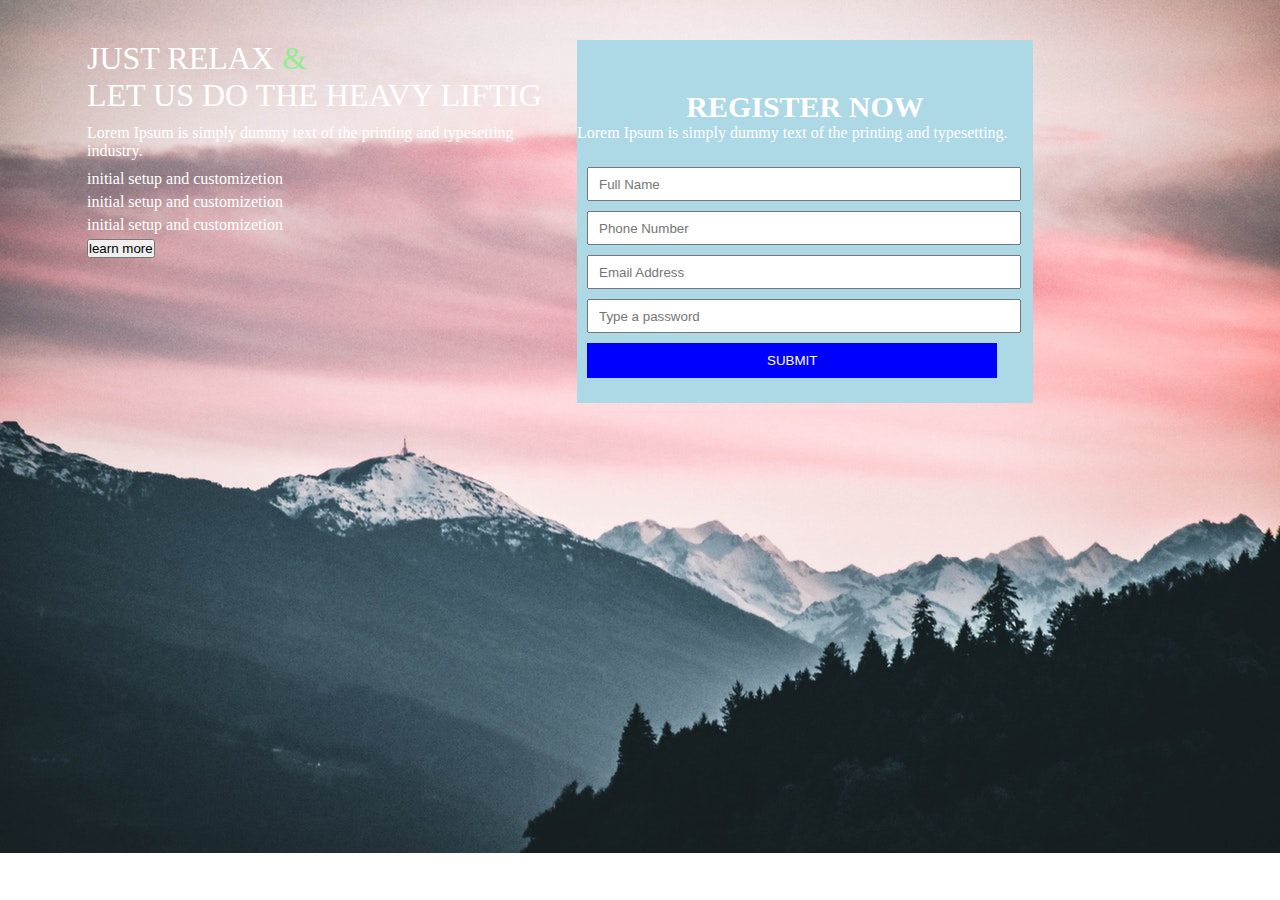
<file: index.html>
<!DOCTYPE html>
<html>
	<head>
		<title>psdo</title>
		<!--gogle fonts-->
		<!--font awesome-->
		<link rel="stylesheet" type="text/css" href="css/font-awesome.min.css">
		<!--theme css file-->
		<link rel="stylesheet" type="text/css" href="css/style.css">
	</head>
<body>
	<div class="container">
		<div class="about">
<div class="info">
<h2>just relax<font color="lightgreen"> &</font><br> let us do the heavy liftig</h2>
<p>Lorem Ipsum is simply dummy text of the printing and typesetting industry. </p>
<ul>
	<li><i clas="fa fa-check-circle"></i>initial setup and  customizetion</li>
	<li><i clas="fa fa-check-circle"></i>initial setup and  customizetion</li>
	<li><i clas="fa fa-check-circle"></i>initial setup and  customizetion</li>
</ul>
<button type="button" class="btn">learn more</button>
</div>
<div class=" form">
	<h2>register now</h2>
	<p>Lorem Ipsum is simply dummy text of the printing and typesetting.</p>
	<input type="text" placeholder="Full Name" class="form-control">
	<input type="text" placeholder="Phone Number"class="form-control">
	<input type="email" placeholder="Email Address"class="form-control">
	<input type="password" placeholder="Type a password"class="form-control">
	<input type="submit" valu="register now" class="btn-f">
</div>
</div>
	</div>
</body>
</html>
</file>
<file: css/style.css>
*{

	margin:0px;
	padding: 0px;
}
body{

background:url(../img/bg.jpg);
background-repeat: no-repeat;
background-size:cover;
}
.container{

width:1140px;
margin:0 auto;

}
.about{
width:100%;
float:left;

}
.info{

width:40%;
float:left;
margin:40px 17px;
}

.info h2{

font-size:32px;
text-transform:uppercase;
font-weight:lighter;
color:white;
	
}

.info p{
color:white;
margin:10px 0px;

	
}
.info ul{

list-style:none;

}
.info ul li{

color:white;
margin:5px 0px;
	
	
}
.fa.fa-check-circle{


}


}
.btn{

margin:5px 0px;
padding:7px 15px;
background-color:#138bd4;
border:none;
color:white;
text-transform:uppercase;



}

.form{

width:40%;
float:left;
margin:40px 17px;
background-color: lightblue;
padding:20px 0px;
}
.form h2{
text-transform:uppercase;
text-align:center;
color:white;
margin-top:30px;
font-size:30px;
	
}
.form p{
color:white;
margin-bottom:20px;
	
}
.form-control{
width:90%;
margin:5px 10px;
height:20px;

padding:5px 10px;

}
.btn-f{

margin:5px 10px;
width:90%;
text-transform:uppercase;
background-color:blue;
color:white;
border:none;
padding: 10px 0px;


}
</file>
